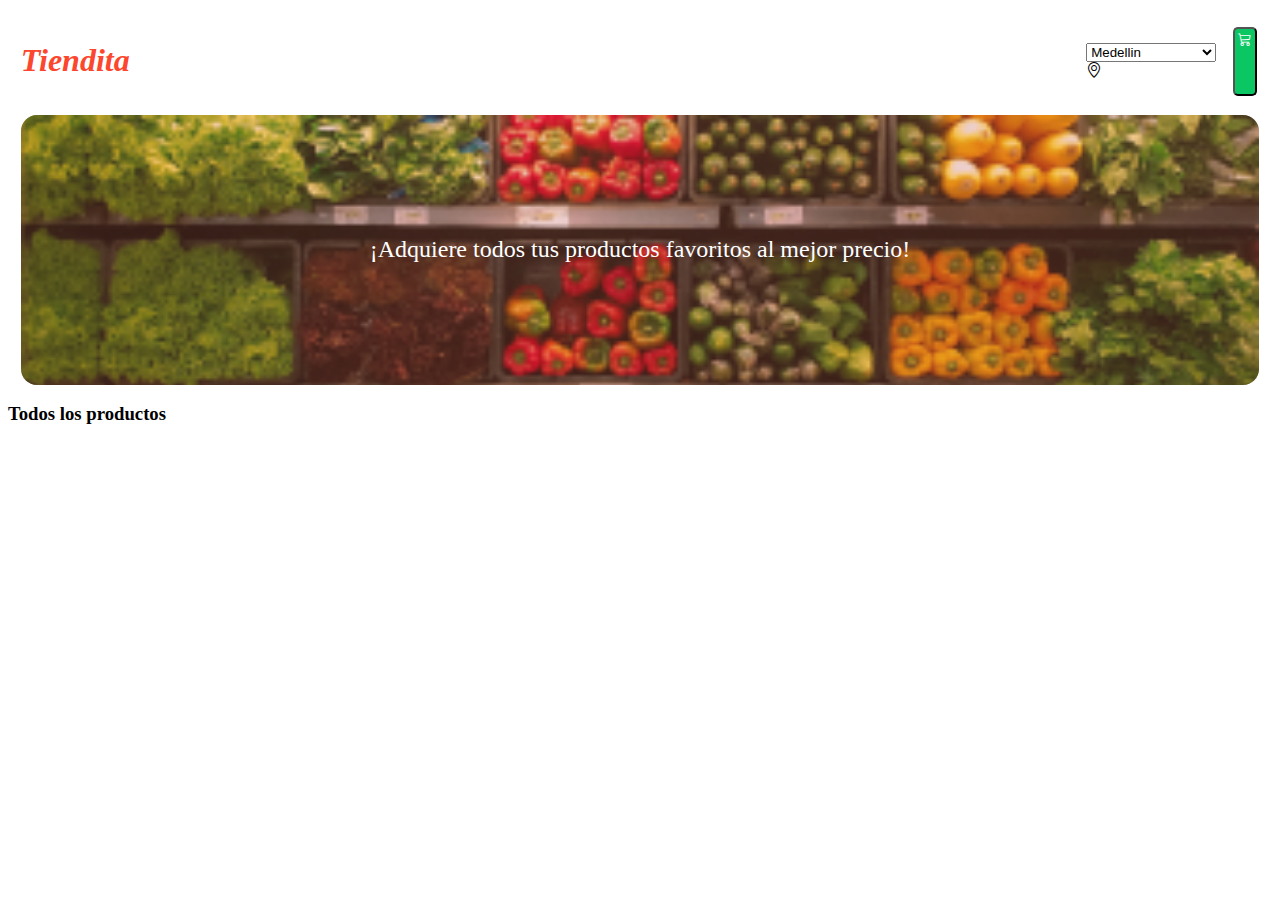
<file: index.html>
<!DOCTYPE html>
<html lang="en">

<head>
    <meta charset="UTF-8">
    <meta http-equiv="X-UA-Compatible" content="IE=edge">
    <meta name="viewport" content="width=device-width, initial-scale=1.0">
    <link rel="stylesheet" href="https://cdn.jsdelivr.net/npm/bootstrap-icons@1.3.0/font/bootstrap-icons.css">

    <link href="https://cdn.jsdelivr.net/npm/bootstrap@5.1.3/dist/css/bootstrap.min.css" rel="stylesheet"
        integrity="sha384-1BmE4kWBq78iYhFldvKuhfTAU6auU8tT94WrHftjDbrCEXSU1oBoqyl2QvZ6jIW3" crossorigin="anonymous">
    <link rel="stylesheet" href="./styles/style.css">
    <title>Tiendita</title>
</head>

<body>


    <nav class="nav">

        <div>
            <h1>Tiendita</h1>
        </div>

        <div class="nav-div  w-25  ">

            <p class="nav-p d-flex align-content-center justify-content-center">
            <select name="ciudad" id="ubicación">
                <option disabled>Agregar ubicacion</option>
                <option value="medellin">Medellin</option>
                <option value="bogota">Bogota</option>
                <option value="cali">Cali</option>
                <option value="cartagena">Cartagena</option>
                <option value="barranquilla">Barranquilla</option>
                <option value="bucaramanga">Bucaramanga</option>
                <option value="cucuta">Cúcuta</option>
            </select>
                <i class="bi bi-geo-alt"></i>
            </p>
            <button class="nav-p icono" >
                <i class="bi bi-cart3"></i>
                <Span id=productosIcon>

                </Span>
            </button>
            

    </nav>
    <div class="carrito">
        <table>
            
            <thead>
                <i class="bi bi-x-circle-fill"></i>
                <tr>
                    <select name="ciudad" id="ubicación">
                        <option disabled>Agregar ubicacion</option>
                        <option value="medellin">Medellin</option>
                        <option value="bogota">Bogota</option>
                        <option value="cali">Cali</option>
                        <option value="cartagena">Cartagena</option>
                        <option value="barranquilla">Barranquilla</option>
                        <option value="bucaramanga">Bucaramanga</option>
                        <option value="cucuta">Cúcuta</option>
                    </select>
                </tr>
            </thead>
            <tbody id="tBody">
    
            </tbody>
            <tfoot>
                <tr>
                    <td>Items</td>
                    <td>Ir a pagar</td>
                    <td>Total</td>
                </tr>
            </tfoot>
        </table>
    
    </div>

     
    


    <header>
        <p>¡Adquiere todos tus productos favoritos al mejor precio!</p>
    </header>

    <div class="modal fade" id="staticBackdrop" data-bs-backdrop="static" data-bs-keyboard="false" tabindex="-1"
        aria-labelledby="staticBackdropLabel" aria-hidden="true">
        <div class="modal-dialog">
            <div class="modal-content">
                
            </div>
        </div>
    </div>
    <main id="main" class="mt-3">

        <div class="container productos mt-4">
            <h3>Todos los productos</h3>
            <div class="contenedor d-flex todos d-flex flex-wrap">


            </div>
        </div>

    </main>


    
    <script src="./scripts/main.js" type="module"></script>
    <script src="https://cdn.jsdelivr.net/npm/bootstrap@5.1.3/dist/js/bootstrap.bundle.min.js"
        integrity="sha384-ka7Sk0Gln4gmtz2MlQnikT1wXgYsOg+OMhuP+IlRH9sENBO0LRn5q+8nbTov4+1p"
        crossorigin="anonymous"></script>


</body>

</html>
</file>
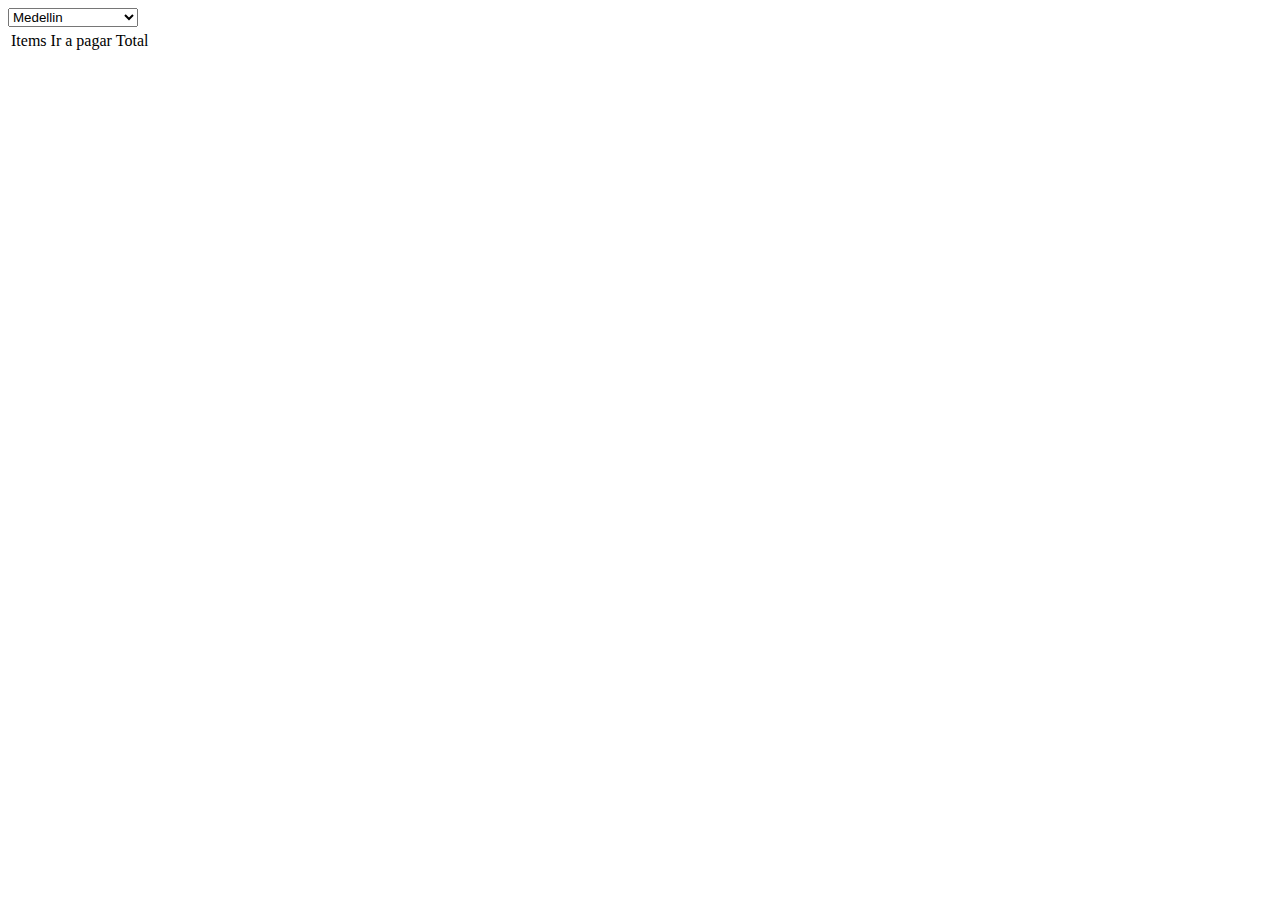
<file: carrito.html>
<!DOCTYPE html>
<html lang="en">
<head>
    <meta charset="UTF-8">
    <meta http-equiv="X-UA-Compatible" content="IE=edge">
    <meta name="viewport" content="width=device-width, initial-scale=1.0">
    <link rel="stylesheet" href="https://cdn.jsdelivr.net/npm/bootstrap-icons@1.3.0/font/bootstrap-icons.css">
    <link href="https://cdn.jsdelivr.net/npm/bootstrap@5.1.3/dist/css/bootstrap.min.css" rel="stylesheet"
        integrity="sha384-1BmE4kWBq78iYhFldvKuhfTAU6auU8tT94WrHftjDbrCEXSU1oBoqyl2QvZ6jIW3" crossorigin="anonymous">
    <title>Document</title>
</head>
<body>
    
    <table>
        <thead>
            <tr>
                <select name="ciudad" id="ubicación">
                    <option disabled>Agregar ubicacion</option>
                    <option value="medellin">Medellin</option>
                    <option value="bogota">Bogota</option>
                    <option value="cali">Cali</option>
                    <option value="cartagena">Cartagena</option>
                    <option value="barranquilla">Barranquilla</option>
                    <option value="bucaramanga">Bucaramanga</option>
                    <option value="cucuta">Cúcuta</option>
                </select>
            </tr>
        </thead>
        <tbody id="tBody">
           
        </tbody>
        <tfoot>
            <tr>
                <td>Items</td>
                <td>Ir a pagar</td>
                <td>Total</td>
            </tr>
        </tfoot>
    </table>

    
    
</body>
</html>
</file>
<file: styles/style.css>
body{
    position: relative;
}


.nav{
    display: flex;
    justify-content: space-between;
    padding: 1%;
    position: relative;
}
.nav div h1 {
    color: #fc462d;
    font-weight: 900;
    font-style: oblique;
}
.nav-div{
    display: flex;
    gap: 10%;
    padding: 0.5%;
    
}
.nav-p:nth-child(2){
    background: #0ac763;
    width: 20%;
    padding: 2%;
    border-radius: 5px;
    color: white;
    display: flex;
    flex-direction: column;
    justify-items: center;
    align-items: center;
}

header{
    background-image: url("../imagenes/Rectangle.png");
    background-repeat: no-repeat;
    background-size:cover;
    height: 30vh;
    width: 98%;
    margin: auto;
    display: flex;
    z-index: 10;
    position: relative;
    justify-content: center;
    border-radius: 16px;
}
header::before{
    content: "";
    height: 30vh;
    width: 100%;
    background-color: #ec636337;
    z-index: 100;
    flex-shrink: 0;
    border-radius: 16px;
}
header p{

    position: absolute;
    color: white;
    font-size: 1.5rem;
    z-index: 200;
    align-self: center;
}
.todos{
    display: grid;
    grid-template-columns: 1fr 1fr 1fr 1fr ;
    grid-template-rows: 1fr ;
    justify-content: center;
}

.card{
    display: flex;
    height: 250px;
    flex-direction: column;
    justify-content: space-evenly;
    margin: 1%;
    border: none;
    flex-shrink: 0;
}
.card img{
    height: 100%;
    width: 50%;
    margin: auto;
    margin-top: 2%;
}

.card-body {
    display: flex;
    flex-direction: column;

}
.card-body .btn, .pagar{
 background: #0ac763;
 color: white;
}

.carrito{
    position: absolute;
    z-index: 500;
    background-color: #ffff;
    padding: 2%;
    border-radius: 10px;
    display: none;
}

.carrito .bi-x-circle-fill {
        position: absolute;
        right: 1%;
        top: 0%;
        font-size: 1.2rem;
}
</file>
